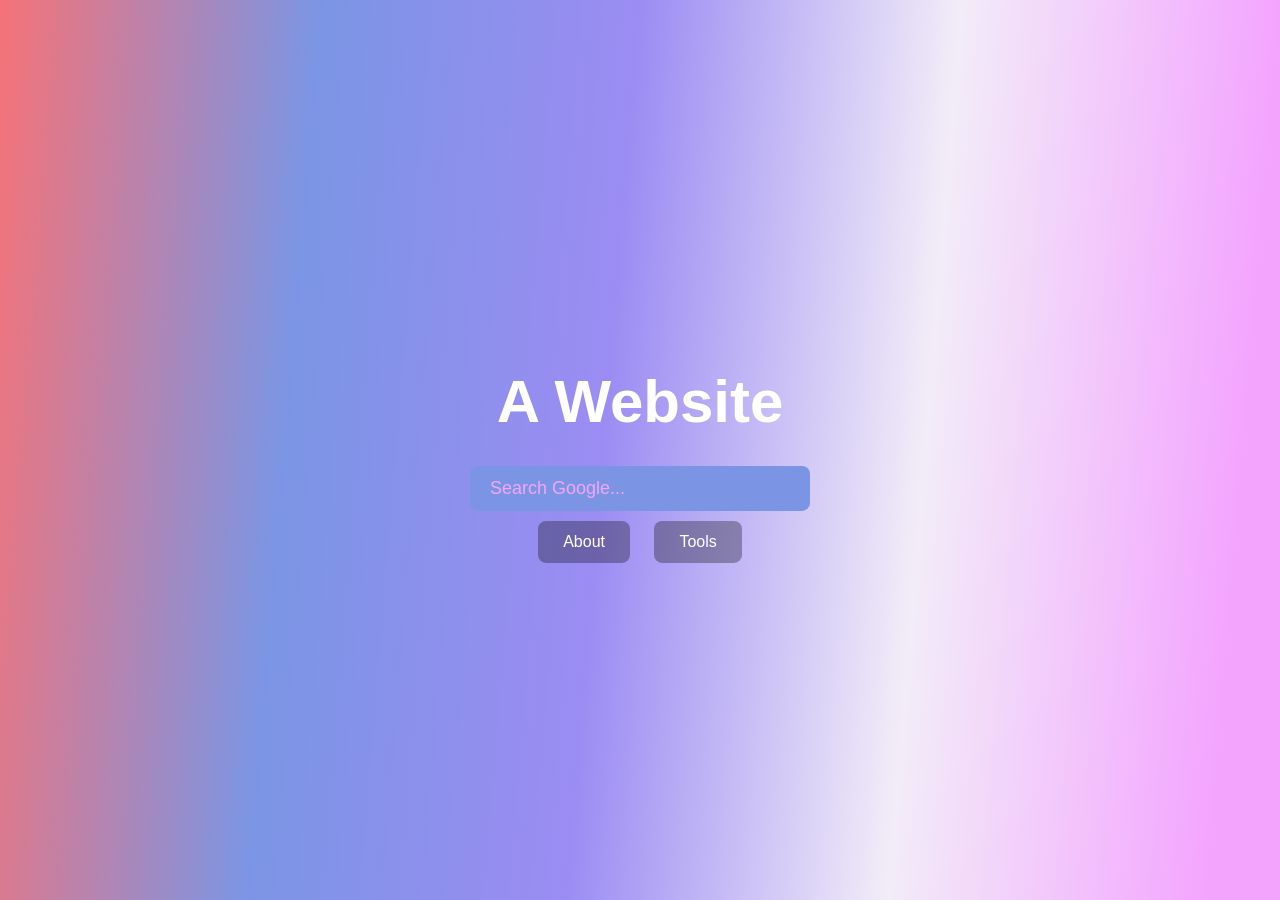
<file: index.html>
<!DOCTYPE html>
<html lang="en">
<head>
<meta charset="UTF-8">
<title>A Webpage</title>
<style>
body{
  margin:0;
  font-family:Arial,sans-serif;
  overflow:hidden;
  height:100vh;
  color:white;
}

.container{
  position:absolute;
  top:50%;
  left:50%;
  transform:translate(-50%,-50%);
  text-align:center;
  z-index:10;
}

h1{
  font-size:60px;
  margin-bottom:30px;
  color:white;
}

/* Links styling */
.links a{
  display:inline-block;
  margin:10px;
  padding:12px 25px;
  background: rgba(0,0,0,0.3); /* darker than before */
  border-radius:8px;
  text-decoration:none;
  color:white;
  transition:0.3s;
}

.links a:hover{
  background: rgba(0,0,0,0.5); /* slightly darker on hover */
  transform:scale(1.1);
}

/* Simple search bar */
.search-form input {
  padding: 12px 20px;
  font-size: 18px;
  border-radius: 8px;
  border: none;
  outline: none;
  width: 300px;
  background: #7b95e4;
  color: #f2ecf8;
}

.search-form input::placeholder {
  color: #f3a5fe;
}

/* Canvas for gradient */
#bgCanvas{
  position:fixed;
  top:0;
  left:0;
  width:100%;
  height:100%;
  z-index:0;
}
</style>
</head>

<body>

<canvas id="bgCanvas"></canvas>

<div class="container">
  <h1>A Website</h1>

  <!-- Simple Google Search Form -->
  <form class="search-form" action="https://www.google.com/search" method="GET" target="_blank">
    <input type="text" name="q" placeholder="Search Google...">
  </form>

  <div class="links">
    <a href="/about/">About</a>
    <a href="/tools/">Tools</a>
  </div>
</div>

<script>
// Linear gradient background animation
const canvas = document.getElementById("bgCanvas");
const ctx = canvas.getContext("2d");

canvas.width = window.innerWidth;
canvas.height = window.innerHeight;

const colors = ["#f57277","#7b95e4","#9b8cf3","#f2ecf8","#f3a5fe"];
let gradientAngle = 0;

function drawGradient(){
  const grad = ctx.createLinearGradient(
    0, 0,
    canvas.width*Math.cos(gradientAngle),
    canvas.height*Math.sin(gradientAngle)
  );
  for(let i=0;i<colors.length;i++){
    grad.addColorStop(i/(colors.length-1), colors[i]);
  }
  ctx.fillStyle = grad;
  ctx.fillRect(0,0,canvas.width,canvas.height);

  gradientAngle += 0.002;
  requestAnimationFrame(drawGradient);
}

drawGradient();

window.addEventListener('resize',()=>{
  canvas.width = window.innerWidth;
  canvas.height = window.innerHeight;
});
</script>

</body>
</html>
</file>
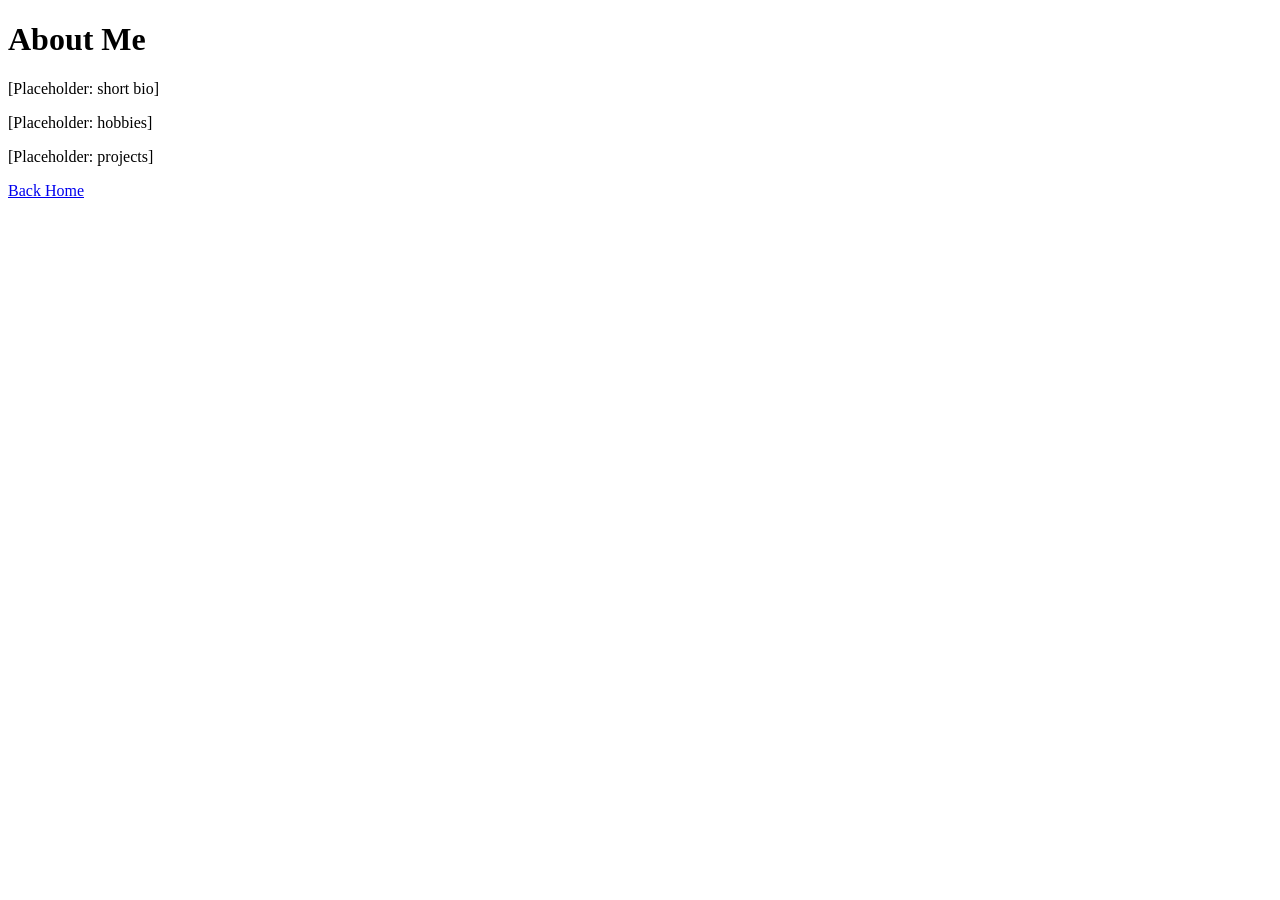
<file: about/index.html>
<!DOCTYPE html>
<html>
<head>
<meta charset="UTF-8">
<title>About Me</title>
</head>

<body>

<h1>About Me</h1>

<p>[Placeholder: short bio]</p>

<p>[Placeholder: hobbies]</p>

<p>[Placeholder: projects]</p>

<a href="/">Back Home</a>

</body>
</html>
</file>
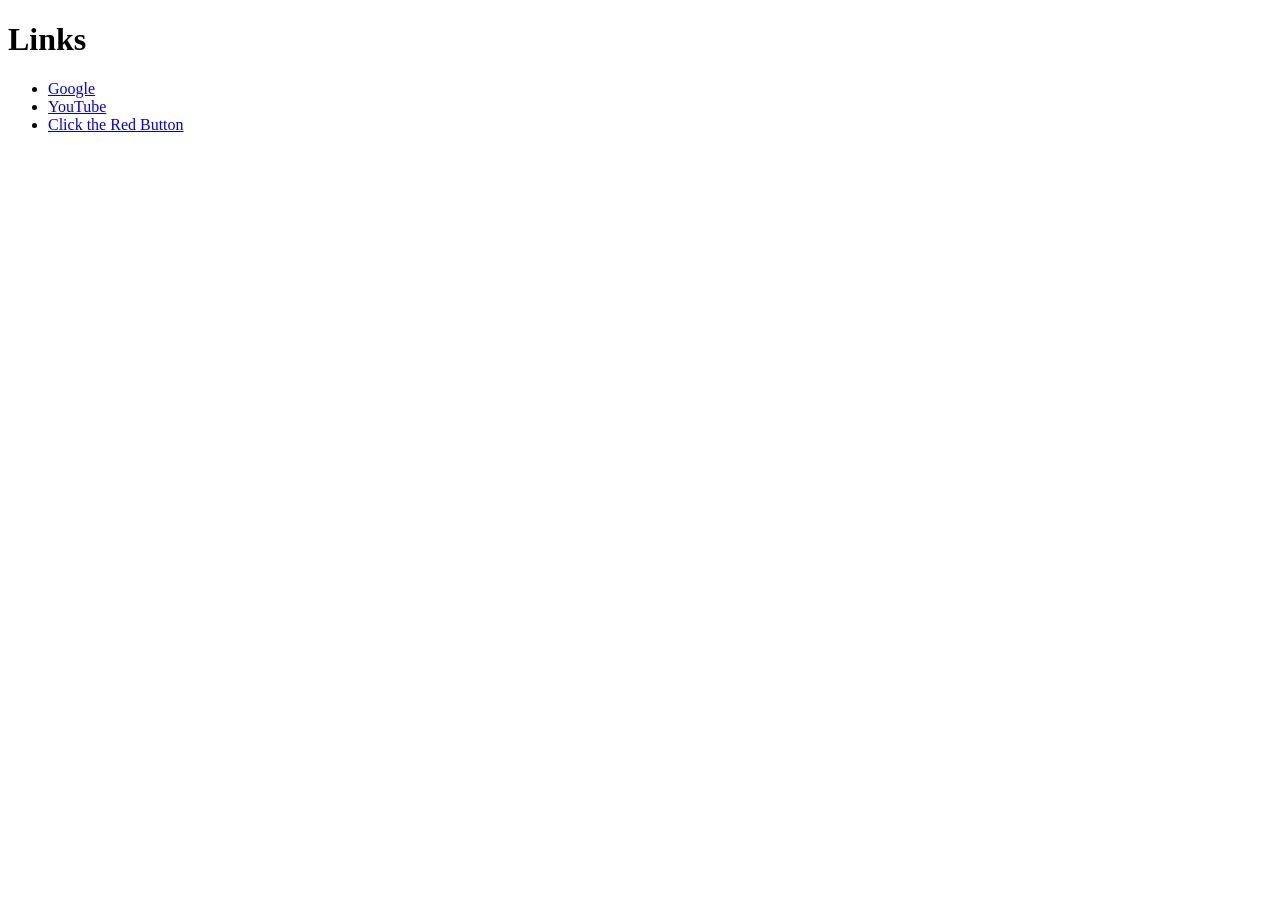
<file: tools/index.html>
<!DOCTYPE html>
<html>
<head>
<meta charset="UTF-8">
<title>Tools</title>
</head>

<body>

<h1>Links</h1>

<ul>
  <li><a href="https://www.google.com">Google</a></li>
  <li><a href="https://www.youtube.com">YouTube</a></li>
  <li><a href="clicktheredbutton.com/">Click the Red Button</a></li>
</ul>

</body>
</html>
</file>
